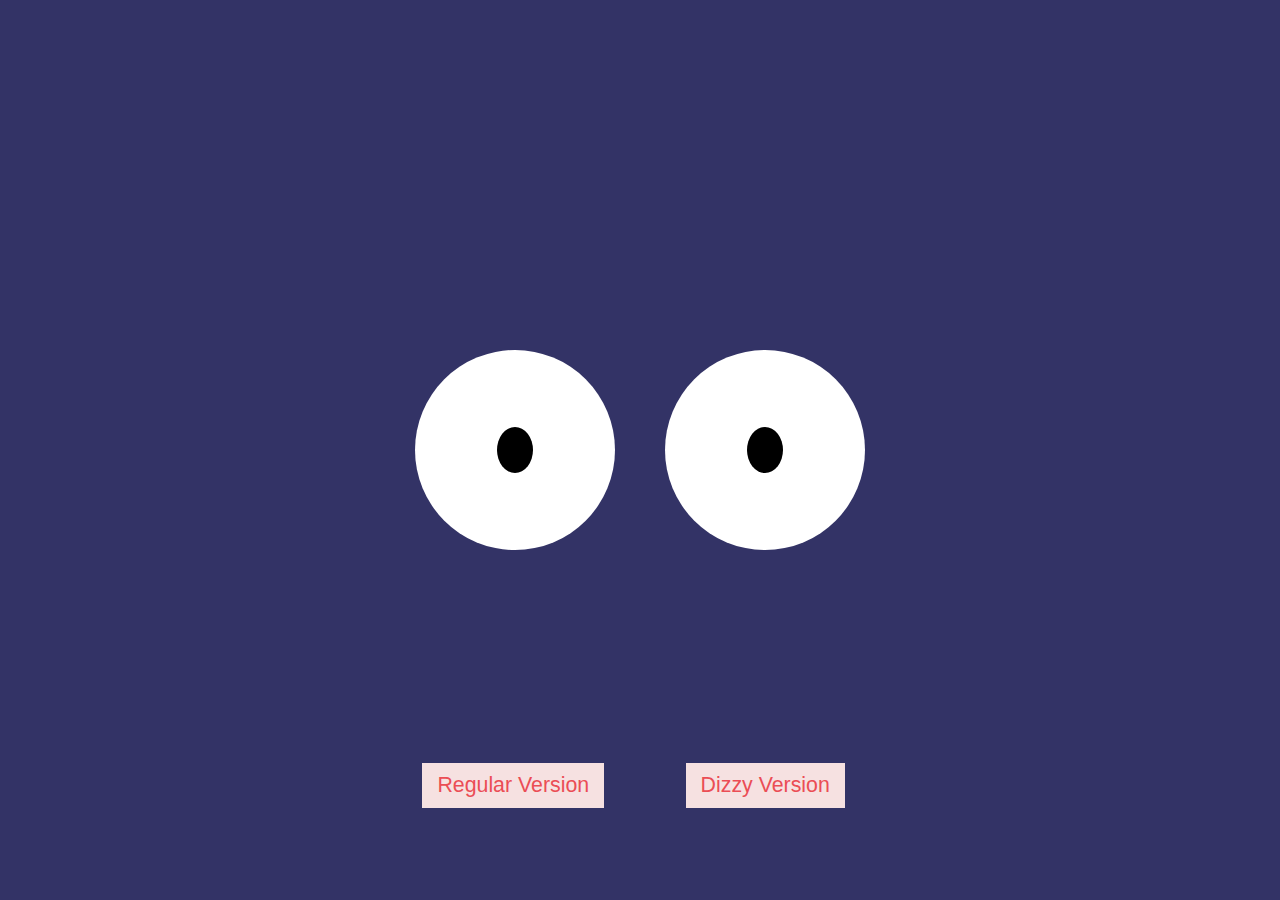
<file: index.html>
<!DOCTYPE html>
<html lang="en-US">

<head>
	<title>Creepy Eyes</title>
	<link rel="stylesheet" href="stylesheet.css">

	</head>

<body>
<div class="eye eye1">
  <div class="pupil"></div>
</div>

<div class="eye eye2">
  <div class="pupil"></div>
</div>

<div class="linkholder">
	<a href="index.html">Regular Version</a>
	<a href="indexwonky.html">Dizzy Version</a>
</div>

</body>
	<script src="script1.js"></script>

</html>
</file>
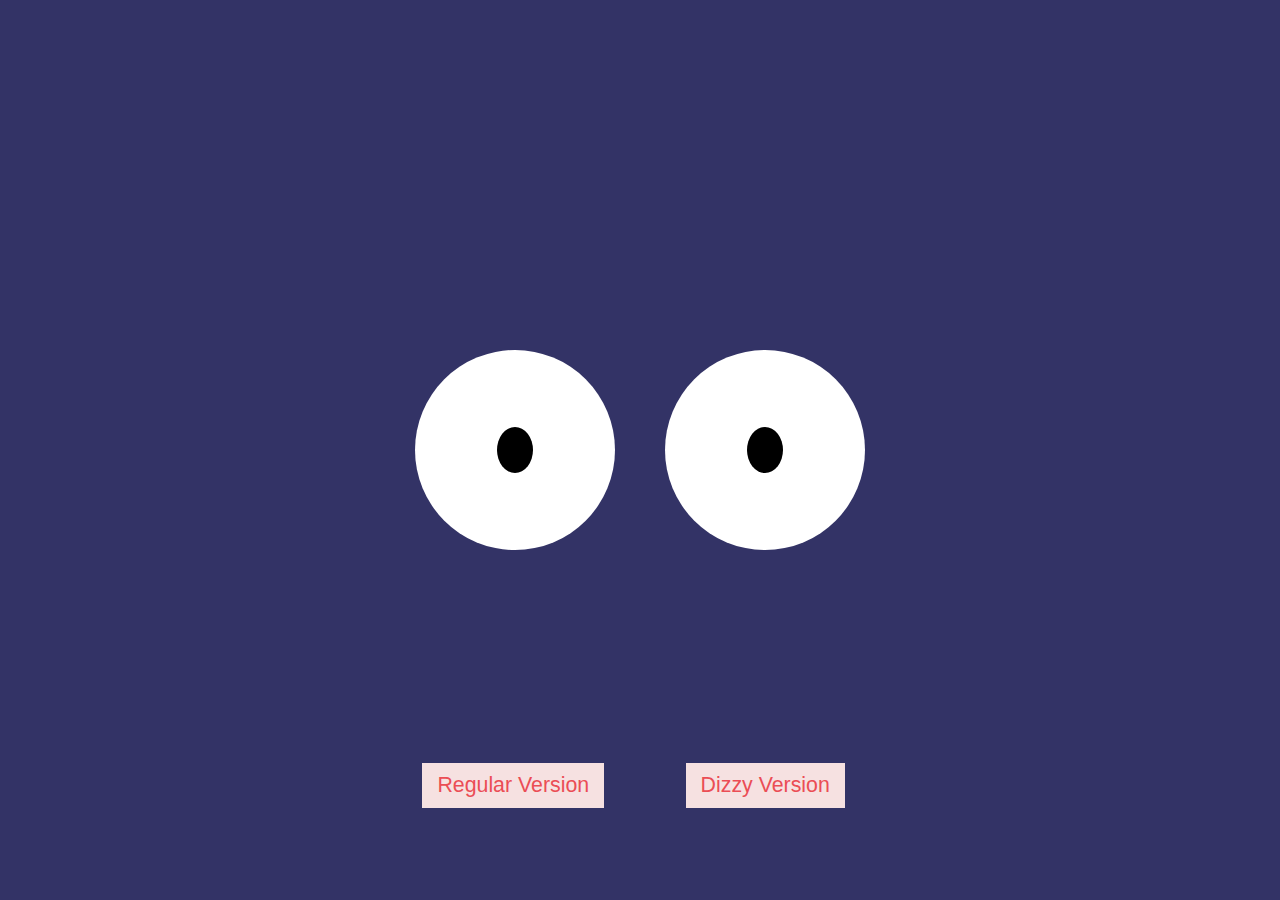
<file: indexwonky.html>
<!DOCTYPE html>
<html lang="en-US">

<head>
	<title>Creepy Eyes</title>
	<link rel="stylesheet" href="stylesheet.css">

	</head>

<body>
<div class="eye eye1">
  <div class="pupil"></div>
</div>

<div class="eye eye2">
  <div class="pupil"></div>
</div>

<div class="linkholder">
	<a href="index.html">Regular Version</a>
	<a href="indexwonky.html">Dizzy Version</a>
</div>

</body>
	<script src="script2.js"></script>

</html>
</file>
<file: stylesheet.css>
Body {
  background-color: #333366;
  margin: 0;
}

.eye {
  background-color: white;
  width: 200px;
  height: 200px;
  border-radius: 50%;
  position: absolute;
  top: 50%;
  left: 50%;
  margin-top: -100px;
  margin-left: -100px;
  }

.pupil{
  height: 46px;
  width: 36px;
  border-radius: 50%;
  background-color: black;
  position: absolute;
  top: 50%;
  left: 50%;
  margin-top: -23px;
  margin-left: -18px;
}

.eye1 {
  margin-left: -225px;
}

.eye2 {
  margin-left: 25px;
}

.linkholder {
  width: 33vw;
  min-width: 100px;
  height: 50px;
  display: flex;
  justify-content: space-between;
  align-items: center;
  position: absolute;
  left: 33vw;
  bottom: 0;
  margin-bottom: 10vh;
}

a {
  text-decoration: none;
  font-family: roboto, sans-serif;
  font-size: 16pt;
  background-color: #f6e1e1;
  color: #eb4d55;
  border-color: #ff9d76;
  display: inline-block;
  padding: 10px 15px;
 }

a:hover, a:active {
  padding: 12px 17px;
  font-size: 18pt;  
}
</file>
